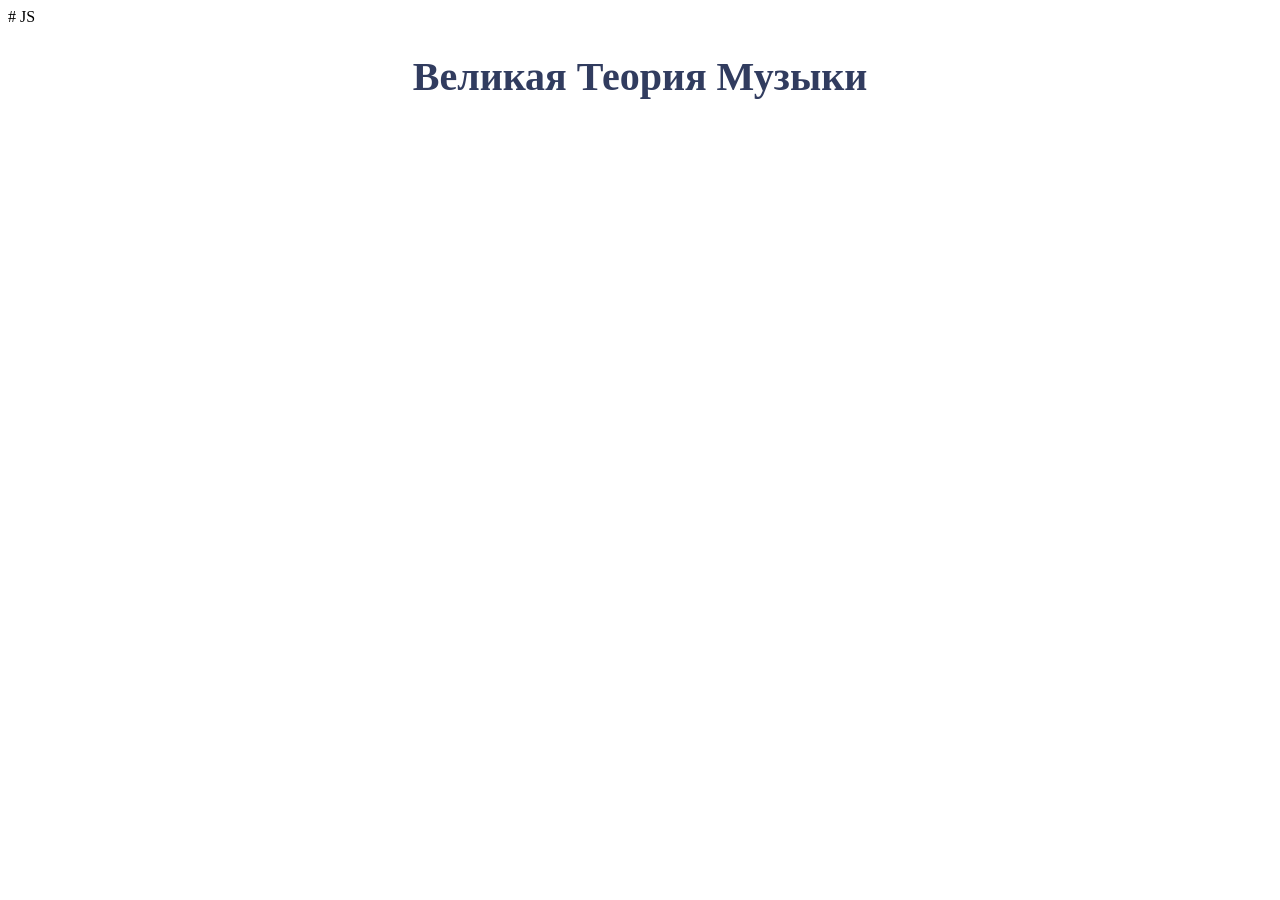
<file: index.html>
# JS

<!DOCTYPE html>
<html lang="en">
<head>
    <meta charset="UTF-8">
    <title>Великая Теория Музыки</title>
    <link rel="stylesheet" type="text/css" href="style.css">
</head>
<body>

<h1>Великая Теория Музыки</h1>
</body>
</html>
</file>
<file: style.css>
h1 {
	color: #313C5F;
	text-align: center;
	font-size: 40px;
}

h2 {
	color: #33515F
	blue;
	text-align: left;
	font-size: 30px;
}

img{
	width: 300px;
	border: 5px solid blue;
	border-radius: 30px;
	margin: 30px 100px;
	padding: 30px;

}

.img1{width: 200px;

}

.block{

	background: orange;
border: 5px solid blue;
	border-radius: 30px;
	margin: 100px;
	padding: 100px;

}
</file>
